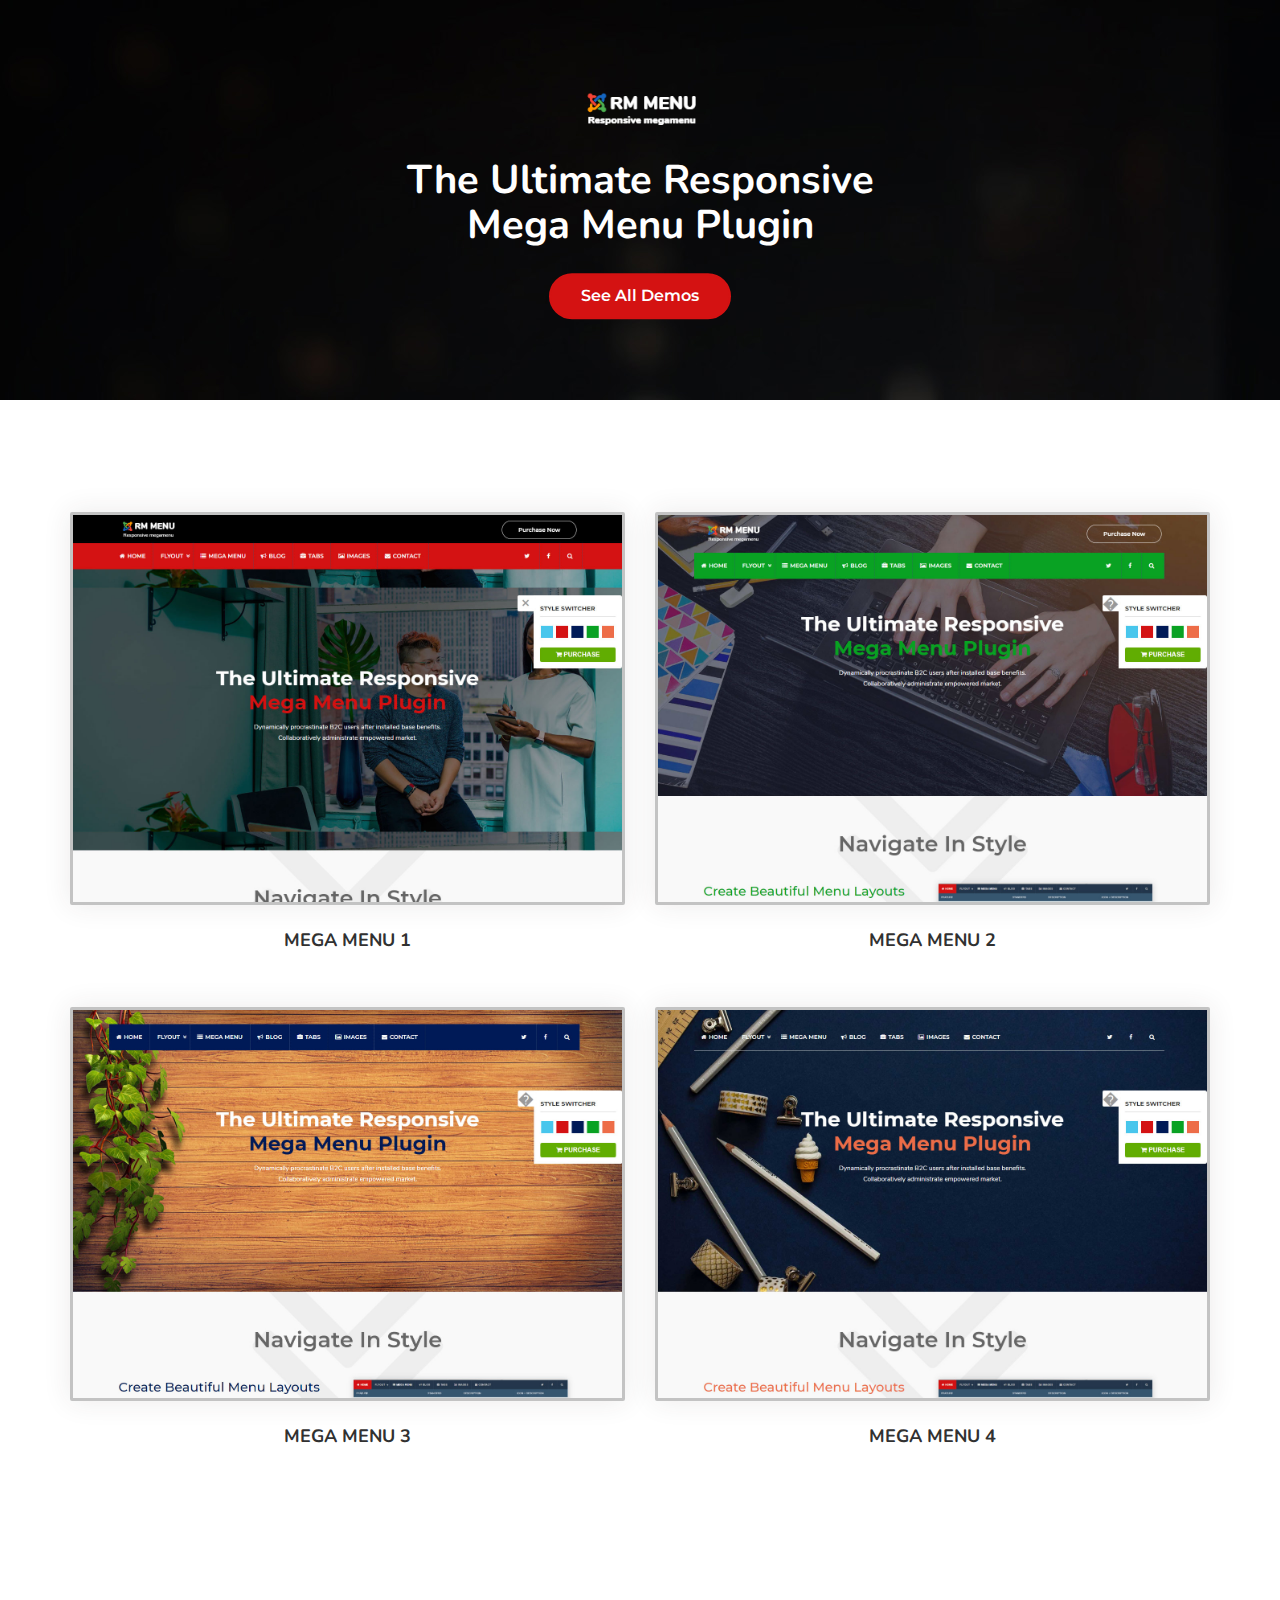
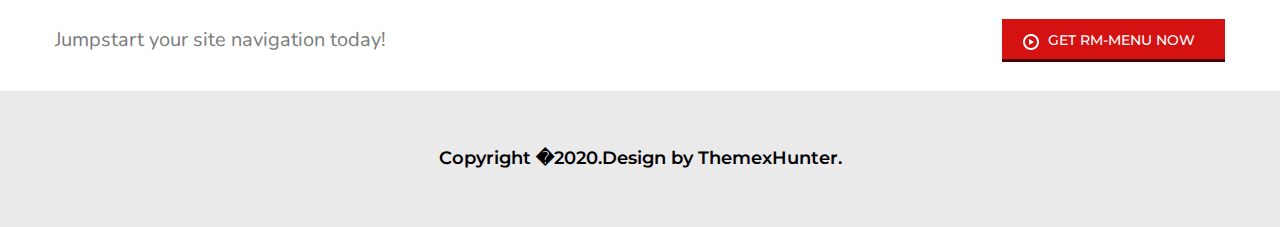
<file: index.html>
<!DOCTYPE html>
<html lang="en" >
	<head>
	  <meta charset="UTF-8">
	  <title>The Ultimate Responsive Mega Menu Plugin</title>
		<link rel="stylesheet" href="css/animate.min.css">
		<link rel="stylesheet" href="css/font-awesome.min.css">
		<link rel="stylesheet" href="css/slicknav.css">
		<link rel="stylesheet" href="css/bootstrap.min.css">
		<link rel="stylesheet" href="css/styleswither.css">
		<link rel="stylesheet" href="css/rm_menu.css">
		<link rel="stylesheet" href="css/red.css">
		<link rel="stylesheet" href="css/rm_menu_responsive.css">
		<link href="https://fonts.googleapis.com/css?family=Montserrat:300,400,500,500i,600,700|Nunito:300,400,400i,600,700&display=swap" rel="stylesheet">
		
		<link rel="alternate stylesheet" type="text/css" title="blue" href="css/skins/blue.css">
		<link rel="alternate stylesheet" type="text/css" title="red" href="css/skins/red.css">
		<link rel="alternate stylesheet" type="text/css" title="navy" href="css/skins/navy.css">
		<link rel="alternate stylesheet" type="text/css" title="green" href="css/skins/green.css">
		<link rel="alternate stylesheet" type="text/css" title="magenta" href="css/skins/magenta.css">
	</head>

	<body>
	<!-- START DEMO-TOP -->
		<div class="demo-banner" style="background-image:url(img/intro.jpg)">
            <div class="container">
                <div class="banner_inner text-center">
                    <img alt="logo" src="img/logo/mm.png" class="demo-brand wow fadeInUp">
                    <h1>The Ultimate Responsive <br />Mega Menu Plugin</h1>                 
					<a class=" tpro-button bg_before_pink scroll reveal-bottom wow fadeInUp" data-wow-delay="550ms" href="#1919">See All Demos</a>
				</div>
            </div>
        </div>
		<!-- END DEMO-TOP -->
		<!-- START DEMO -->
		<div class="demo-area">
			<div class="container">
				<div class="row">
					<div class="col-md-6">
                        <div class="home-img-box">
                            <a href="index-2.html" target="_blank">
                                <img src="img/demo/index2.jpg" alt="porri" class="img-fluid mx-auto d-block">
                            </a>
                            <h5>mega menu 1</h5>
                        </div>
                    </div>
					<div class="col-md-6">
                        <div class="home-img-box">
                            <a href="index-3.html" target="_blank">
                                <img src="img/demo/index3.jpg" alt="porri" class="img-fluid mx-auto d-block">
                            </a>
                            <h5>mega menu 2</h5>
                        </div>
                    </div>
					<div class="col-md-6">
                        <div class="home-img-box">
                            <a href="index-4.html" target="_blank">
                                <img src="img/demo/index4.jpg" alt="porri" class="img-fluid mx-auto d-block">
                            </a>
                            <h5>mega menu 3</h5>
                        </div>
                    </div>
					<div class="col-md-6">
                        <div class="home-img-box">
                            <a href="index-5.html" target="_blank">
                                <img src="img/demo/index5.jpg" alt="porri" class="img-fluid mx-auto d-block">
                            </a>
                            <h5>mega menu 4</h5>
                        </div>
                    </div>
				</div>
			</div>		
		</div>
		<!-- END DEMO -->
		

		<div class="container">
			<div class="row">
				<div id="message_wrapper">
					<div class="content_wrapper"> 
						<div class="contentleft">
							<p>Jumpstart your site navigation today!</p>
						</div>
						<div class="contentright">
							<div class="button_green_image">
								<a href="https://codecanyon.net/user/themexhunter">Get RM-Menu Now</a>
							</div>
						</div>
					</div>
					<div class="clear"></div>
				</div>
			</div>
		</div>
		
		<!-- START COPYRIGHT -->
		<div class="section-footer">
			<div class="container">
				<div class="row">
					<div class="col-md-12">
						<div class="footer-info-wrapper">
							<div class="copyright-1">
								Copyright �2020.Design by <a href="https://themeforest.net/user/themexhunter">ThemexHunter.</a>
							</div>
						</div>
					</div>
				</div>
			</div>
		</div>
		
		
			<script src="js/vendor/jquery.min.js"></script>
			<script  src="js/styleswitcher.js"></script>
			<script  src="js/rm_menu.js"></script>
			<script  src="js/jquery.slicknav.min.js"></script>
			<script  src="js/bootstrap.min.js"></script>

	</body>

</html>
</file>
<file: css/styleswither.css>
#switcher {
	background: #fff;
	position: fixed;
	display: none;
	top: 200px;
	right:0;
	direction:ltr;
	z-index: 111111;
	width:220px;
	margin-right: 0;
	border-radius:  0 5px 5px 0;
	font-family: 'Open Sans', Arial, sans-serif;
	-webkit-box-shadow: 0px 0px 4px 0px rgba(51, 51, 51, 0.2);
	box-shadow: 0px 0px 4px 0px rgba(51, 51, 51, 0.2);

}

#switcher label {
	padding-right:20px;
	font-weight:normal;
	cursor:pointer;
	color:#333;
}
#switcher label input {
	margin-bottom:20px;
	margin-right:10px;
	    opacity: 1;
    position: inherit;
}
#switcher label img {
	margin-left:3px;
}
#switcher hr {
	border:0;
	border-bottom:#ccc 1px solid;
	margin:10px 0;
}
#switcher h4 {
	padding: 5px 0; 
	border-bottom:#ccc 1px solid; 
	text-transform:uppercase;
	font-size:15px;
	font-weight:bold;
	color:#333;
	margin: 0 0 10px 0;
}

#switcher ul {
	padding:0!important;
	margin:0!important;
}
#switcher ul li {
	text-transform:uppercase;
	margin-bottom:0;
	font-size:12px; 
	display:inline-block;
}

#showSwitcher {
	z-index: 111111;
	margin-left:0px;
	position:fixed;
	right:0;
	top:200px;
	background: #fff;
	border:#ccc 1px solid;
	box-shadow:#ccc 0 0 2px;
	border-right:0;
	font-size:18px;
	display: block;
		    border-bottom-left-radius: 3px;
			   border-top-left-radius: 4px;

	padding: 10px 16px 10px 14px;
	cursor: pointer;
}
#hideSwitcher {
	cursor:pointer;
	line-height:43px;
	font-size: 38px;
	margin-bottom: 0px; 
	color:#999;
	    border: 1px solid #eee;
    border-right: 0;
	position:absolute;
	background-color:#fff;
	width:40px;
	height:40px;
    left: -40px;
    text-align: center;
	top:0;
    border-radius: 4px 0 0 4px;
	line-height: 38px;
	border-left:0;
}


#switcher .content-switcher {
	padding: 16px;
	overflow: hidden;
}

#switcher a.color {
	border-radius: 2px;
    cursor: pointer;
    display: inline-block;
    margin:4px 2px;
    width: 30px;
	height: 30px;
}

#switcher p small {
	font-size:10px;
}
#switcher p {
	margin:15px 0 10px 0;
	font-size:12px;
	font-weight:400;
	color:#2E363F;
}
#showSwitcher i {
	font-size:25px;
	color:#222;
}
#switcher .styled-select select {
   background:#f5f5f5;
   width: 100%;
   font-size: 13px;
   line-height: 13px;
   outline:none;

   -webkit-appearance: none;
   cursor:pointer;
}
#switcher p.separator {
	margin-bottom:0;
}
#switcher span.hot {
	background: #ff0000;
    color: #fff;
    padding: 4px;
    border-radius: 6px;
    margin-left: 4px;
	font-weight: 700;
}
#switcher span.info {
	font-size: 11px;
    display: block;
    color: #118ce7;
    font-style: italic
}

/** ============ **/
#switcher .switcher_thumb {
	display:inline-block;
	margin:4px 3px;
}
#switcher .switcher_thumb.selected {
	box-shadow:#666 0 0 5px;;
}
#switcher .purchase {
    background-color: #62ad00;
    color: #fff;
	text-transform: capitalize;
    font-size: 16px;
    border-radius: 4px;
    font-weight: 700;
	display:block;
	margin: 0 auto;
    text-align: center;
}

@media only screen and (max-width: 992px) {
	.sp {
		display:none;
	}
	#switcher .purchase {
		margin-top:15px;
	}
	#showSwitcher, #switcher {
		top:250px;
	}
}
</file>
<file: css/rm_menu.css>
.menu-area{
	margin: 0;
	padding: 0;
 }
  
.uppercase {
	text-transform: uppercase;
}
.capitalize {
	text-transform: capitalize;
}
h1,
h2,
h3,
h4,
h5,
h6 {
	font-family: "Montserrat", sans-serif;
	color: #313131;
	margin-top: 0px;
	font-style: normal;
	text-transform: normal;
}
p{
	font-family: "Nunito", sans-serif;
	font-weight:400;
	line-height:28px;
}
h1 a,
h2 a,
h3 a,
h4 a,
h5 a,
h6 a {
	color: inherit;
}
 *,
:after,
:before {
  box-sizing: border-box
}

.clearfix:after,
.clearfix:before {
  content: '';
  display: table
}

.clearfix:after {
  clear: both;
  display: block
}
ul{
	list-style:none;
	margin: 0;
	padding: 0;
}
a:hover,
a:focus,
.button:focus {
	text-decoration: none;
	outline: none;
	list-style:none
}
.content{
	margin: 50px 100px 0px 100px;
}

img {
    display: inline-block;
    max-width: 100%;
    transition: all 0.3s ease-out 0s;
    vertical-align: middle;
    border-style: none;
}
 body {
	 font-family: "Montserrat", sans-serif;
	font-weight: normal;
	font-style: normal;
}

.exo-menu p {
    font-size: 14px;
    line-height: 1.6;
	font-family: "Montserrat", sans-serif;
    margin: 0 0 1.42857143em;
}

.exo-menu{
	width: 100%;
	float: left;
	list-style: none;
	position:relative;
	background: #d41212;
}
.exo-menu > li.search-drop-down {float:right; display: flex;}
.exo-menu > li {display: inline-block;float:left;}
.exo-menu > li > a{
	color: #fff;
	font-size: 14px;
	font-family:"montserrat", sans-serif;
    font-weight: 600;
	text-decoration: none;
	text-transform: uppercase;
	border-right: 1px #365670 dotted;
	-webkit-transition: color 0.2s linear, background 0.2s linear;
	-moz-transition: color 0.2s linear, background 0.2s linear;
	-o-transition: color 0.2s linear, background 0.2s linear;
	transition: color 0.2s linear, background 0.2s linear;
}

.exo-menu > li > a.active,
.exo-menu > li > a:hover,
li.drop-down ul > li > a:hover{
	background:#d41212;
	color:#fff;
}
.exo-menu > li > a:hover,
li .drop-icon a{
	background:transparent;
}
.exo-menu > li > .active a:hover{
	background:transparent;
}

/*Home*/

.Home{
  left: 0;
  right: 0;
  padding: 10px;
  display:none;
  background: white;
  padding-top: 26px;
  min-height: 100%;    
  position: absolute;
}
.Home h4{
    padding: 12px 0;
}
.Home ul.stander li a {
    padding: 2px 0px;
    color: #000;
	font-weight: 500;
    display: inline-block;
}
.hmp img {
    width: 92%;
    margin-bottom: 10px;
    margin-top: 8px;
}
.Home h4.row.mega-title {
    color: #000;
    margin-top: 0px;
    font-size: 14px;
    padding-left: 15px;
    padding-bottom: 13px;
    text-transform: uppercase;
    border-bottom: 1px solid #cecece;
     padding-top: 0px;
    font-weight: 600;
     background-color: white; 
}
.Home ul li a:hover {
	color:#d41212;
}
.Home ul li a.view-more {
    color: #fff;
	padding: 10px 16px;
}
.Home .view-more{
    color: white; 
	padding: 10px 16px;
}

.Home .active{
	display:block;
}

.Home ul li a {
    line-height: 27px;
    font-size: 14px;
    font-family: "montserrat", sans-serif;
    display: block;
    color: #000;
}
.Home .img-responsive{
    margin-top: 40px;
}
.Home .mpik{
    margin-top: 0px;
	width:80%;
	margin-left:20px;
}
 .mpik h4{
	margin-left:15px;
}
.footer-icon a {
    color: #fff;
    font-size: 18px;
    margin-right: 8px;
    transition: .3s;
	display: inline-block;
    padding: 8px 13px;
    border: 1px solid #d41212;
    border-radius: 26px;
	background:#d41212;
}
.footer-icon a i {
	margin-right: 0px !important;
}

form > div {
    width: 50%;
    float: left;
    padding: 0 15px 30px;
}
form label {
    color: #7a8595;
    font-weight: normal;
}
form input {
    height: 40px;
    border: 1px solid #d6d9de;
    border-radius: 0;
    -webkit-box-shadow: none;
    box-shadow: none;
}
.form-control {
    display: block;
    width: 100%;
    height: 34px;
    padding: 6px 12px;
    font-size: 14px;
    line-height: 1.42857143;
    color: #555;
    background-color: #fff;
    background-image: none;
    border: 1px solid #ccc;
    border-radius: 0px;
    -webkit-box-shadow: inset 0 1px 1px rgba(0,0,0,.075);
    box-shadow: inset 0 1px 1px rgba(0,0,0,.075);
    -webkit-transition: border-color ease-in-out .15s,-webkit-box-shadow ease-in-out .15s;
    -o-transition: border-color ease-in-out .15s,box-shadow ease-in-out .15s;
    transition: border-color ease-in-out .15s,box-shadow ease-in-out .15s;
}
.details form .submit-btn-wrapper {
    width: 100%;
    float: none;
    padding-bottom: 0;
    clear: both;
}

 form .rmm-btn {
    font-family: "montserrat", sans-serif;
    background-color: #d41212;
    width: 100%;
    height: 40px;
    font-size: 16px;
    font-weight: bold;
    color: #fff;
    border: 0;
    outline: 0;
}
.cover-background {
    position: relative !important;
    background-size: cover !important;
    overflow: hidden !important;
    background-position: center !important;
    background-repeat: no-repeat !important;
	padding-bottom:10px;
}

.absolute-middle-center {
    left: 50%;
    top: 50%;
    position: absolute;
    -ms-transform: translateX(-50%) translateY(-50%);
    -moz-transform: translateX(-50%) translateY(-50%);
    -webkit-transform: translateX(-50%) translateY(-50%);
    transform: translateX(-50%) translateY(-50%);
    -o-transform: translateX(-50%) translateY(-50%);
}
.video_btn {
    position: relative;
    height: 80px;
    width: 80px;
    background:#d41212;
    text-align: center;
    display: inline-block;
    line-height: 80px;
    color: #fff;
    border-radius: 50%;
    transition-duration: 0s;
    -ms-transition-duration: 0s;
    -moz-transition-duration: 0s;
    -webkit-transition-duration: 0s;
    -o-transition-duration: 0s;
}
.video_btn:before {
    content: "";
    position: absolute;
    left: 50%;
    top: 50%;
    height: 95px;
    width: 95px;
    border: 2px solid #d41212;
    border-radius: 50%;
    transform: translate(-50%, -50%);
    -moz-transform: translateX(-50%) translateY(-50%);
    -webkit-transform: translateX(-50%) translateY(-50%);
    -ms-transform: translateX(-50%) translateY(-50%);
    -o-transform: translateX(-50%) translateY(-50%);
    transform: translateX(-50%) translateY(-50%);
    opacity: .3;
    animation: pulse-border 1500ms ease-out infinite;
}
@keyframes pulse-border{
    0%{
        transform:translateX(-50%) translateY(-50%) translateZ(0) scale(1);
        opacity:1
    }
    100%{
        transform:translateX(-50%) translateY(-50%) translateZ(0) scale(1.5);
        opacity:0
    }
}

.video_btn.small{
    width:50px;
    height:50px;
    line-height:50px
}
.video_btn.small:after{
    height:50px;
    width:50px
}
.video_btn.small:before{
    height:65px;
    width:65px
}

.Home .video_btn i {
    font-size: 18px;
	float: none;
	margin-right: 0px;
    line-height: 26px !important;
}
.video_btn:after {
    content: "";
    position: absolute;
    left: 50%;
    top: 50%;
    height: 80px;
    width: 80px;
    border: 2px solid #d41212;
    border-radius: 50%;
    transform: translate(-50%, -50%);
    -moz-transform: translateX(-50%) translateY(-50%);
    -webkit-transform: translateX(-50%) translateY(-50%);
    -ms-transform: translateX(-50%) translateY(-50%);
    -o-transform: translateX(-50%) translateY(-50%);
    transform: translateX(-50%) translateY(-50%);
    opacity: .3;
    animation: pulse-border 1500ms ease-out infinite;
}
.margin-10px-right {
    margin-right: 10px;
}
.margin-15px-bottom {
    margin-bottom: 15px;
}
.Home h5 {
    font-size: 20px;
    margin: 0 0 20px;
    padding: 0;
    letter-spacing: 0;
    font-weight: 600;
    font-family: 'Montserrat', sans-serif;
    color: #232323;
    line-height: normal;
}


.list-style-16 li {
    line-height: 24px;
    margin-bottom: 10px;
    position: relative;
    padding-left: 30px;
    -webkit-transition: all 0.3s ease 0s;
    -moz-transition: all 0.3s ease 0s;
    -o-transition: all 0.3s ease 0s;
    transition: all 0.3s ease 0s;
}
.list-style-16 li:after {
    color: #86bc42;
}
.fa-check:before {
    content: "\f00c";
}
.list-style-16 li:after {
    content: "\f00c";
    font-family:FontAwesome;
    position: absolute;
    left: 0px;
    top: 1px;
    z-index: 1;
    color: #d41212;
}


.exo-menu a i{
    float: left;
    font-size: 14px;
    margin-right: 6px;
    line-height: 21px !important;
}
li.drop-down,
.flyout-right,
.flyout-left{
	position:relative;
}
li.drop-down:before {
  content: "\f103";
  color: #fff;
  font-family: FontAwesome;
  font-style: normal;
  display: inline;
  position: absolute;
  right: 8px;
  top: 22px;
  font-size: 14px;
}
li.drop-down>ul{
	left: 0px;
	min-width: 175px;
}
.drop-down-ul{display:none;}
.flyout-right>ul,
.flyout-left>ul{
  top: 0;
  min-width: 175px;
  display: none;
  border-left: 1px solid #365670;
  }

li.drop-down>ul>li>a,
.flyout-right ul>li>a ,
.flyout-left ul>li>a{
	color: #000;
    display: block;
    font-family: "montserrat", sans-serif;
    padding: 15px 20px;
    font-size: 13px;
    text-decoration: none;
    background-color: #ffffff;
	border-bottom: 1px dotted #547787;
	-webkit-transition: color 0.2s linear, background 0.2s linear;
	-moz-transition: color 0.2s linear, background 0.2s linear;
	-o-transition: color 0.2s linear, background 0.2s linear;
	transition: color 0.2s linear, background 0.2s linear;
}
.flyout-right ul>li>a ,
.flyout-left ul>li>a {
	border-bottom: 1px dotted #B8C7BC;
}


/*Flyout Mega*/
.flyout-mega-wrap {
	top: 0;
	right: 0;
	left: 100%;
	width: 100%;
	display:none;
	height: 100%;
	padding: 15px;
	min-width: 742px;

}
h4.row.mega-title {
  color:#eee;
  margin-top: 0px;
  font-size: 14px;
  padding-left: 15px;
  padding-bottom: 13px;
  text-transform: uppercase;
  border-bottom: 1px solid #ccc;
 }
.flyout-mega ul > li > a {
  font-size: 90%;
  line-height: 25px;
  color: #fff;
  font-family: inherit;
}
.flyout-mega ul > li > a:hover,
.flyout-mega ul > li > a:active,
.flyout-mega ul > li > a:focus{
  text-decoration: none;
  background-color: transparent !important;
  color: #ccc !important
}


/*mega menu*/

.mega-menu {
  left: 0;
  right: 0;
  padding: 15px;
  display:none;
  padding-top: 0;
  min-height: 100%;

}
h4.row.mega-title {
  color: #eee;
  margin-top: 0px;
  font-size: 14px;
  padding-left: 15px;
  padding-bottom: 13px;
  text-transform: uppercase;
  border-bottom: 1px solid #547787;
  padding-top: 15px;
  background-color: #2b2626;
  }
 .mega-menu ul li a {
  line-height: 27px;
  font-size: 14px;
  font-family: "Montserrat", sans-serif;
  display: block;
  color:#000;
  font-weight:500;
}
.mega-menu ul li a:hover{
	opacity:1;
}
 .mega-menu ul li .view-more{
   color:#fff;
   padding: 8px 12px;
 }
ul.stander li a {
    padding: 3px 0px;
}

ul.description li {
    padding-bottom: 12px;
    line-height: 8px;
	color:#000;
}

ul.description li span {
    color: #a8a8a8;
	font-family: "montserrat", sans-serif;
    font-size: 12px;
}
a.view-more{
  border-radius: 1px;
  margin-top:15px;
  background-color: #d41212;
  padding: 2px 10px;
  line-height: 21px !important;
  display: inline-block !important;
}
ul.icon-des li a i {
    color: #fff;
    width: 35px;
    height: 35px;
    border-radius: 50%;
    text-align: center;
    background-color: #d41212;
    line-height: 35px !important;
}

ul.icon-des li {
    width: 100%;
    display: table;
    margin-bottom: 11px;
}
/*Blog DropDown*/
.Blog{
	left:0;
	display:none;
	color:#fefefe;
	padding:40px;
	background:#f0f0f0;
}
.Blog .blog-title{
	color:#000;
	padding-top: 20px;
	font-size:18px;
	font-weight:600;
	text-transform:capitalize;
}
.bp-padd{
	padding-right:10px;
}
.Blog .blog-wrapper-image {
    position: relative;
    overflow: hidden;
}
.Blog .blog-wrapper-image::before {
    position: absolute;
    top: 50%;
    left: 50%;
    z-index: 2;
    display: block;
    content: '';
    width: 0;
    height: 0;
    cursor: pointer;
    background: rgba(255,255,255,.2);
    border-radius: 100%;
    -webkit-transform: translate(-50%, -50%);
    transform: translate(-50%, -50%);
    opacity: 0;
}
.Blog .new-blog-builder .grid-content span {
    font-family: "montserrat", Sans-serif;
	font-size: 13px;
	color: #ff3939;
}
.Blog .new-blog-builder .grid-content span a{
    font-family: "montserrat", Sans-serif;
	font-size: 14px;
	color: #ff3939;
}
.Blog .new-blog-builder .grid-content h2 a{
    margin: 15px 0px 15px 0px;
    font-family: "montserrat", Sans-serif;
    font-size: 22px;
    font-weight: 600;
	color:#000;
    text-transform: capitalize;
    line-height: 1.3em;
	display: block;
}
.Blog .new-blog-builder .grid-content p {
    color: #000;
    margin: 0px 0px 21px 0px;
    font-family: "montserrat", Sans-serif;
    font-weight: 400;
	line-height:25px;
	font-size:13px;
}
.Blog .new-blog-builder .blog-btn-more {
    padding: 8px 20px 8px 20px;
    font-family: "montserrat", Sans-serif;
    font-size: 13px;
    font-weight: 500;
    background: #d41212;
    color: #ffffff;
	border:1px solid #d41212;
}
.Blog .new-blog-builder .grid-content{
	margin-top:0px;
    padding: 38px 38px 45px 38px;
	box-shadow: 0 0 20px rgba(0,0,0,.1);
	background:#fff;
}
/*Tabs*/
.Tabs{
	left:0;
   width:100%;
	display:none;
	color:#fefefe;
	padding-top:15px;
	background:#fff;
	padding-bottom:15px;
}
.Tabs h4 {
  	color:#545454;
	padding-top: 20px;
	font-size:18px;
	font-weight:600;
	font-family:"montserrat",sans-serif;
	text-transform:capitalize;
}


ul .tabs-menu li a {
    color: black;
    font-size: 17px;
    display: block;
}




.Tabs .active{
	display:block;
}
.tab {
    border-right: 1px solid #d4d4d4;
}
.tablinks:before{
    content: "\f054";
    color: #9c9c9c;
    font-family: FontAwesome;
    font-style: normal;
    display: inline;
    z-index: 1111;
    cursor: pointer;
    position: absolute;
    right: 25px;
    top: 15px;
    font-size: 12px;
}



/* Style the buttons that are used to open the tab content */
.tab .rmm  {
  display: block;
  background-color: inherit;
  color: black;
  padding:12px 11px;
  width: 100%;
  border: none;
  font-weight: 500;
  outline: none;
  text-align: left;
  cursor: pointer;
  position:relative;
}

/* Change background color of buttons on hover */
.tab .rmm:hover {
  background-color: #ddd;
}

/* Create an active/current "tab button" class */
.tab .rmm.active {
  background-color: #ccc;
}

/* Style the tab content */
.tabcontent {
  padding: 0px 12px;
  border-left: none;
  display: none;
}





/*Images*/
.Images{
	left:0;
   width:100%;
	display:none;
	color:#fefefe;
	padding-top:15px;
	background:#fff;
	padding-bottom:15px;
}
.Images h4 {
  	color:#545454;
	padding-top: 20px;
	font-size:18px;
	font-weight:600;
	font-family:"montserrat",sans-serif;	
	text-transform:capitalize;
}
.exo-menu .Images p{
    color: #929292;
    font-size: 17px;
    padding: 20px 16px;
	margin:0px;
	display: inline-block;
}
/*contact*/

.contact{
	left:0;
	display:none;
	color:#fefefe;
	padding-top:15px;
	background:#fff;
	padding-bottom:15px;
}

.contact-custom {
  padding-right: 0px;
}
.contact-wrapper {
  overflow: hidden;
}
.contact-text {
  border-bottom: 1px solid #cccccc;
  margin-bottom: 37px;
  padding-bottom: 27px;
  margin-top: 7px;
}
.contact-text h4 {
  color: #000;
  font-family:"montserrat",sans-serif;
  font-size: 26px;
  font-weight: 600;
  margin-bottom: 30px;
}
.contact-text p {
  color: #000;
  font-size: 15px;
  font-weight: 400;
  line-height: 25px;
  margin-bottom: 0;
}
.contact-menu {padding: 0px;}
.contact-menu li {
	list-style:none;
  padding-bottom: 15px;
}
.contact-menu li:last-child{padding-bottom:0;}
.address {
  color: #000;
  font-size: 14px;
  font-weight: 600;
  font-family:'open Sans', sans-serif;
}
.address i{
  margin-right: 27px;
}
.contact-link {
  color:#000;
  font-size: 15px;
  font-weight: 400;
  padding-bottom: 16px;
  float: right;
}
.contact-link:last-child{padding-bottom:0;}
.contact-icon {
  display: block;
  float: right;
}
.contact-icon a {
    padding-left: 10px;
    display: inline-block;
	color:#000;
}
.contact-icon i:hover{
	color:#d41212;
}
.exo-menu ul,
.contact-icon i:last-child{margin-right:0px;}
.contact-icon i{}

.map-wrapper iframe {
    border: 0;
    width: 100%;
    height: 325px;
}



.search{
    position: absolute;
    width: 210px;
    right: 0px;
    top: 50px;
	display:none;
	color:#fefefe;
	padding-top:15px;
	padding-bottom:15px;

}
li .search .form{
    height: 45px;
    margin: 0;
	position:relative;
    background: #f9f9f9;
    width: 100%;
}
li .search .form-control {
    width: 100%;
    padding: 14px 50px 14px 25px;
    height: 100%;
    color: #333;
	border-radius: 0;
    background: 0 0;
}
li .search .rmmsearch {
	position: absolute;
    width: 50px;
    height: 100%;
    top: 0;
    right: 0;
    border: none;
    background: 0 0;
    cursor: pointer;
    color: #666;
    font-style: normal;
    font-weight: 400;
    font-size: inherit;
    line-height: 1;
    -webkit-font-smoothing: antialiased;
    -moz-osx-font-smoothing: grayscale;
}



/*common*/
.flyout-right ul>li>a ,
.flyout-left ul>li>a,
.flyout-mega-wrap,
.mega-menu{
	background-color: #fff;
	line-height: 25px;
}


/*hover*/
.Home:hover,
.Blog:hover,
.search:hover,
.Images:hover,
.contact:hover,
.Tabs:hover,
.mega-menu:hover,
.drop-down-ul:hover,
li.flyout-left>ul:hover,
li.flyout-right>ul:hover,
.flyout-mega-wrap:hover,
li.flyout-left a:hover +ul,
li.flyout-right a:hover +ul,
.blog-drop-down >a:hover+.Blog,
li.drop-down>a:hover +.drop-down-ul,
.Tabs-drop-down>a:hover +.Tabs,
.Home-drop-down>a:hover +.Home,
.images-drop-down>a:hover +.Images,
.contact-drop-down>a:hover +.contact,
.search-drop-down>a:hover +.search,
.mega-drop-down a:hover+.mega-menu,
li.flyout-mega>a:hover +.flyout-mega-wrap{
	display:block;
}
/*responsive*/
 @media (min-width:767px){
	.exo-menu > li > a{
	display:block;
	padding: 22px 18px;
 }
.mega-menu, .flyout-mega-wrap, .Images, .Tabs, .contact, .Blog,.flyout-right>ul,
.flyout-left>ul, li.drop-down>ul{
		position:absolute;
}
 .flyout-right>ul{
	left: 100%;
	}
	.flyout-left>ul{
	right: 100%;
}
 }
@media (max-width:767px){

	.exo-menu {
		min-height: 60px;
		background-color: #23364B;
		width: 100%;
	}
	
	.exo-menu > li > a{
		width:100% ;
	    display:none ;
	
	}
	.exo-menu > li{
		width:100%;
	}
	.display.exo-menu > li > a{
	  display:block ;
	  	padding: 20px 22px;
	}
	
.Home, .mega-menu, .contact, .Images,  .Tabs, .search, .Blog,.flyout-right>ul,
.flyout-left>ul, li.drop-down>ul{
		position:relative;
}

}
a.toggle-menu{
    position: absolute;
    right: 0px;
    padding: 21px 30px;
    font-size: 13px;
    color: #ffffff;
    top: 0px;
    font-weight: 700;
}
.menu-area{
	background:#d41212;
}	
.menu-area-2{	
	padding:0px;
	left: 0;
    position: absolute;
    right: 0;
    z-index: 999;
	top: 94px
}
.header-area{
	position:relative;
}
.header-bg{
	background:#000;
}	
.main-header-2{	
	padding:0px;
	left: 0;
    position: absolute;
    right: 0;
    z-index: 999;
	top: 10px
}


.exo-warp.exo-menu{
	background:transparent;
    border-bottom: 1px solid #ddd;
}
.exo-warp.exo-menu > li > a {
    border-right: 0px #365670 dotted;
}
.sticky-bg.scroll-header {
    background:#000000e0 none repeat scroll 0 0;
}



.new-4.menu-area-2 {
    top: 35px;
}




.header-button {
    margin-top: 14px;
}
.header-button a {
    border: 1px solid #fff;
    border-radius: 30px;
    color: #fff;
    display: inline-block;
    font-family: 'montserrat', sans-serif;
    font-size: 14px;
    font-weight: 600;
    line-height: 1;
    padding: 15px 40px;
    position: relative;
    text-transform: capitalize;
    transform: perspective(1px) translateZ(0px);
    transition: color 0.3s ease 0s;
    vertical-align: middle;
}
.header-button a::before {
    background: #fff none repeat scroll 0 0;
    border-radius: 30px;
    bottom: 0;
    content: "";
    left: 0;
    position: absolute;
    right: 0;
    top: 0;
    transform: scaleX(0);
    transform-origin: 50% 0 0;
    transition-duration: 0.3s;
    transition-property: transform;
    transition-timing-function: ease-out;
    z-index: -1;
}
.header-button a:hover::before {
    transform: scaleY(1);
}
.header-button a:hover {
    color: #d41212;
	text-decoration:none;
}


.hero-banner-main h1{
	font-family:'montserrat', sans-serif;
    font-size: 50px;
    font-weight: 700;
	color:#fff;
	line-height:1.2;
}
.hero-banner-main h1 span{
	color:#d41212;
}
.hero-banner-main p{
    font-family: 'Nunito', sans-serif;
    font-size: 16px;
    font-weight: 400;
    color: #fff;
    width: 45%;
    text-align: center;
    display: inline-block;
    line-height: 27px;
    margin-top: 8px;
}
.hero-banner-main {

}
.hero-banner {
    position: relative;
    display: table;
    width: 100%;
    min-height: 700px;
    background-repeat: no-repeat;
    background-position: center;
    background-size: cover;
}
.rmm-banner{
	min-height: 0px;
}


.carousel-inner>.item>a>img, .carousel-inner>.item>img, .img-responsive, .thumbnail a>img, .thumbnail>img {
    border-radius: 5px;
}
.hero-banner-main {
    background-color: #283593;
    background-image: url(../img/slide-3.jpg);
    background-attachment: fixed;
    overflow-x: hidden;
    overflow-y: auto;
	position: relative;
    z-index: -1;
}
.hero-warp.hero-banner-main{
	background-image: url(../img/slide-2.png);
}
.hero-warp-4.hero-banner-main{
	background-image: url(../img/banner9.jpg);
}
.hero-warp-5.hero-banner-main{
	background-image: url(../img/bg-image-11.jpg);
}





.hero-banner-inside {
    position: relative;
    display: table-cell;
    vertical-align: middle;
    text-align: center;
    color: #fff;
    z-index: 1;
}
.hero-main-img {
    position: relative;
    left: %;
}
.hero-main-img-inner {
    margin-top: 30px;
    margin-left: 0%;
}
.hero-main-info {
    vertical-align: bottom;
	margin-top:0px;
}




#contentwrapper {
    position: relative;
    overflow: hidden;
    padding-bottom: 0;
}
#contentwrapper {
    min-height: 500px;
    padding-top: 50px;
}
#contentwrapper {
    width: 100%;
    background-color: #f9f9f9;
    padding: 70px 0;
}
.rmm-bg{
	background-color: #e6e6e6;	
}



.row-nav-style {
    padding-top: 0;
}
.row-center {
    text-align: center;
}
.row-warp {
    clear: both;
    padding: 40px 0;
}
.content_wrapper h1{
    color: #666;
    font-size: 54px;
    position: relative;
    z-index: 10;
	font-family:"montserrat",sans-serif;
	font-weight:600;
    padding-top: 20px;
}
fa.nav-style {
    position: absolute;
    top: -275px;
    font-size: 850px;
    color: #eee;
    margin-left: -273px;
    z-index: 0;
}
.home-drop-down:hover +.Home{
	display:block;
}
.content_wrapper fa {
    font-weight: 900;
}
.row:after {
    content: '';
    display: block;
    clear: both;
}
.one_half_first {
    position: relative;
    clear: left;
    margin-left: 0;
}
.one_half_first {
    position: relative;
    clear: left;
    margin-left: 0;
}
.fa.nav-style {
    position: absolute;
    top: -275px;
    font-size: 850px;
    color: #eee;
    margin-left: -273px;
    z-index: 0;
}
.one_half_first {
    position: relative;
    clear: left;
    margin-left: 0;
}
.one_half, .one_half_first, .one_third, .one_third_first, .two_third, .two_third_first, .one_fourth, .one_fourth_first, .three_fourth, .three_fourth_first {
    font-family: "montserrat",sans-serif;
    font-size: 16px;
    color: #656565;
    line-height: 28px;
    margin-bottom: 20px;
    margin-top: 10px;
    font-weight: 300;
}
.one_half, .one_third, .two_third, .three_fourth, .one_fourth, .one_third_bottom {
    position: relative;
    margin-left: 4%;
}
.one_half {

}
.content_wrapper h2, h2 a {
    color: #d41212;
    font-size: 32px;	
    text-transform: capitalize;
}
.img-shadow {
    box-shadow: 0 0 15px rgba(0,0,0,.2);
}
p {
    font-size: 17px;
    line-height: 1.6;
    margin: 0 0 1.42857143em;
    color: #757575;
}
.one_half a {
    color: #369fe5;
}
.one_half a:hover {
    text-decoration: underline;
}
.row hr {
    margin: 25px 0;
}
hr {
    margin-top: 20px;
    margin-bottom: 20px;
    border: 0;
    border-top: 1px solid #d4d4d4;
}
.flush_bottom {
    margin-bottom: 0 !important;
    padding-bottom:40px !important;
}
.row-darker {
    background: #f0f0f0;
    border-bottom: 1px solid #e9e9e9;
    border-top: 1px solid #e9e9e9;
	padding: 45px 105px;
}
.center_content {
    text-align: center;
}


#contentwrapper {
    position: relative;
    overflow: hidden;
    padding-bottom: 0;
}

#contentwrapper {
    min-height: 500px;
    padding-top: 50px;
}
#contentwrapper {
    width: 100%;
    background-color: #f9f9f9;
    padding: 70px 0;
}
.content_wrapper {
    margin: 0 auto;
}
.mm_feature h2 {
    color: #df4c81;
    text-align: center;
    font-size: 44px;
    margin-bottom: 30px;
}
.mm_feature h3 {
    font-size: 28px;
    text-align: center;
	color: #4baad3;
    max-width: 700px;
    margin: 20px auto;
}
.mm_feature_image {
	padding: 60px 0;
    width: 1170px;
    margin: 0 auto;
}
.clear {
    clear: both;
    display: block;
    font-size: 0;
    height: 0;
    line-height: 0;
    width: 100%;
}



#message_wrapper {
    width: 100%;
    background-color: #fff;
    min-height: 100px;
}
.contentleft {
    float: left;
    line-height: 1.6em;
}
#message_wrapper .contentleft p {
    font-size: 20px;
    color: #7b7b7b;
    margin-top: 33px;
}
.contentright {
    float: right;
    line-height: 1.6em;
}
.button_green_image {
    display: block;
    position: relative;
    margin: 28px 0;
}
.button_green_image a {
    text-decoration: none;
    float: left;
    display: block;
    color: #fff;
    font-size: 14px;
    font-weight: 500;
    border: none;
    border-bottom: 3px solid #460006;
    padding: 10px 30px 7px 46px;
    background: url(../img/logo/link.png) no-repeat scroll 19px 13px #d41212;
    transition: all .5s ease-in;
    -o-transition: all .5s ease-in;
    -moz-transition: all .5s ease-in;
    -webkit-transition: all .5s ease-in;
    text-transform: uppercase;
}







.home .rmm{
	width:80%
}
.copyright-area {
    background-color: #271e1e;
    padding: 20px 10px;
}
.copyright-area p{
    color: #fff;
	margin:0px
}
.copyright-area p a{
    color: #ff3939;
}







.style-switcher-box {
    background-color: #fff;
    width: 252px;
    padding: 50px 25px;
    position: fixed;
    left: -252px;
    top: 15%;
    z-index: 999;
    border: 1px solid #d9d9d9;
    -webkit-transition: all 0.3s;
    -moz-transition: all 0.3s;
    -o-transition: all 0.3s;
    -ms-transition: all 0.3s;
    transition: all 0.3s;
}
.toggle-switcherbox {
    left: 0;
}




#switcher h4 {
    padding: 5px 0;
    border-bottom: #ccc 1px solid;
    text-transform: uppercase;
    font-size: 15px;
    font-weight: bold;
    color: #333;
    margin: -3px 0 10px 0;
    line-height: 30px;
}
#switcher ul {
    padding: 0!important;
    margin: 0!important;
}
#switcher ul li {
    text-transform: uppercase;
    margin-bottom: 0;
    font-size: 30px;
    display: inline-block;
}
#switcher a.color {
    border-radius: 2px;
    cursor: pointer;
    display: inline-block;
    margin: 4px 2px;
    width: 30px;
    height: 30px;
}














#showSwitcher {
    z-index: 111111;
    margin-left: 0px;
    position: fixed;
    right: 0;
    top: 200px;
    background: #fff;
    border: #ccc 1px solid;
    box-shadow: #ccc 0 0 2px;
    border-right: 0;
    font-size: 18px;
    display: block;
    border-bottom-left-radius: 3px;
    border-top-left-radius: 4px;
    padding: 10px 16px 10px 14px;
    cursor: pointer;
}
#showSwitcher i {
    font-size: 25px;
    color: #222;
}





.scroll-header {
    animation: 300ms ease-in-out 0s normal none 1 running fadeInDown;
    background: transparent none repeat scroll 0 0;
    border-bottom: 0px solid #ccc9c7;
    left: 0;
    position: fixed;
    top: 0;
    width: 100%;
    z-index: 99999;
}







.demo-banner {
    height: 400px;
    background-position: center 0px;
    position: relative;
    background: #f9f9f9;
}
.banner_inner {
    position: absolute;
    left: 50%;
    top: 50%;
    -webkit-transform: translate(-50%, -50%);
    -ms-transform: translate(-50%, -50%);
    -o-transform: translate(-50%, -50%);
    transform: translate(-50%, -50%);
    color: #fff;
    width: 100%;
}
.demo-brand {
    display: inline-block;
    margin-bottom: 20px;
    max-width: 120px;
}
.banner_inner h1 {
    color: #fff;
    font-size: 40px;
	line-height:45px;
    font-weight: 700;
    font-family: 'Nunito', sans-serif;
    margin-bottom: 25px;
}
.bg_before_pink {
    color: #fff;
    background: #d41212;
    border: 2px solid #d41212;
}

.tpro-button {
    display: inline-block;
    text-align: center;
    vertical-align: middle;
    position: relative;
    overflow: hidden;
    -webkit-transition: all .3s ease-in;
    -o-transition: all .3s ease-in;
    transition: all .3s ease-in;
    font-weight: 600;
    cursor: pointer;
    font-size: 16px;
    padding: 10px 30px;
    -webkit-border-radius: 35px;
    border-radius: 35px;
}
.bg_before_pink:hover {
    background: #fff;
    border: 2px solid #fff;
    color: #303840;
}
.demo-area {
    padding: 100px 0;
}
.home-img-box {
    padding: 12px 0 30px 0;
    text-align: center;
}
.home-img-box a {
    display: block;
    -webkit-transition: all 400ms ease-in-out;
    -moz-transition: all 400ms ease-in-out;
    -o-transition: all 400ms ease-in-out;
    transition: all 400ms ease-in-out;
    border-radius: 2px;
}
.home-img-box img {
    width: 100%;
    height: auto;
    border: 3px solid #c3c3c3;
    box-shadow: 0 0px 28px 1px rgba(56, 48, 48, 0.09);
    position: relative;
    top: 0;
    border-radius: 2px;
}
.home-img-box:hover img {
    box-shadow: 0 70px 70px rgba(0, 0, 0, 0.2);
    -webkit-transform: scale(1.1);
    transform: scale(1.1);
    -webkit-transform: translate(0, -10px);
    transform: translate(0, -10px);
    z-index: 3;
}
.home-img-box h5 {
    text-transform: uppercase;
    font-weight: 700;
    margin-top: 20px;
    font-size: 18px;
	font-family:"Nunito",sans-serif;
    line-height: 30px;
}

.section-footer {
    text-align: center;
    background: #eaeaea;
    padding: 40px 0px 40px 0px;
}
.copyright-1 {
    text-align: center;
    font-size: 18px;
    color: #000;
    padding: 15px 0;
    font-weight: 600;
}
.copyright-1 a {
    color: #000;
    text-decoration: none;
    -webkit-transition: color 0.2s ease-in-out;
    -moz-transition: color 0.2s ease-in-out;
    -o-transition: color 0.2s ease-in-out;
    transition: color 0.2s ease-in-out;
}
</file>
<file: css/red.css>
form .rmm-btn, .exo-menu, a.view-more, .exo-menu > li > a:hover, li.drop-down ul > li > a:hover, .menu-area,
.button_green_image a, ul.icon-des li a i, .Blog .new-blog-builder .blog-btn-more, .video_btn, .footer-icon a  {
    background-color: #d41212;
}
 
.Blog .new-blog-builder .blog-btn-more, .footer-icon a {
	border:1px solid #d41212;	 
 }
 .video_btn:before {
    border: 2px solid #d41212;
}
.video_btn:after {
    border: 2px solid #d41212;
}
 
 
 
.exo-menu > li > a:hover, li.drop-down ul > li > a:hover {
	color:#fff;
}

.content_wrapper h2, h2 a, .hero-banner-main h1 span, .copyright-area p a, .Blog .new-blog-builder .grid-content span a, 
.Blog .new-blog-builder .grid-content span, .list-style-16 li:after   {
	color: #d41212;
}



.header-button a:hover {
   color:#d41212;
}
</file>
<file: css/rm_menu_responsive.css>
/* Normal desktop :992px. LG Device */
@media (min-width: 992px) and (max-width: 1200px) {

.mm_feature_image {
    width: auto;
}







}





/* small mobile layout :320px. */
@media only screen and (max-width: 767px) {

.header-button {
    margin-top: -55px;
}
.mmr {
    margin-right:0px;
    margin-left: 0px;
}	
.row-darker {
    padding: 0px 0px; 
}	
li.drop-down {
    position: relative;
    overflow: hidden;
}
.search {
    top: 0px; 
    padding-top: 0px;
    width: 100%;
}
.content_wrapper {
    margin: 26px auto;
}
.content_wrapper h1 {
    font-size: 45px;
    padding-top: 0px; 
}
.fa.nav-style {
    font-size: 780px;
    margin-left: -254px;
}
.content_wrapper h2, h2 a {
    font-size: 30px;
}
p {
    font-size: 14px;
}
.contentleft {
    float: none; 
}
.contentright {
    float: none;
}
.button_green_image {
	margin:0px 0px;
    text-align: center;
    display: inline-block;
}
#message_wrapper {
	text-align:center;
}
.mm_feature h3 {
    font-size: 18px;
}
.mm_feature_image {
    width: auto;
}
.hero-banner-main h1 {
    font-size: 28px;
	margin-top: 0px;
}





	
}

/* Large Mobile layout:550px. */
@media only screen and (min-width: 576px) and (max-width: 767px) {

.mmr {
    margin-right:0px;
    margin-left: 0px;
}
.row-darker {
    padding: 0px 0px; 
}
li.drop-down {
    position: relative;
    overflow: hidden;
}
.content_wrapper {
    margin: 26px auto;
}
.content_wrapper h1 {
    font-size: 45px;
    padding-top: 0px;
}
.fa.nav-style {
    font-size: 780px;
    margin-left: -254px;
}
.content_wrapper h2, h2 a {
    font-size: 30px;
}
p {
    font-size: 15px;
}
.contentright {
    float: none;
}
.contentleft {
    float: none; 
}
.button_green_image {
    margin: 0px 0px;
    text-align: center;
    display: inline-block;
}
#message_wrapper {
	text-align:center;
}
.mm_feature h3 {
    font-size: 22px;
}
.mm_feature_image {
    width: auto;
}
.hero-banner-main h1 {
    font-size: 28px;
	margin-top: 0px;
}










  
}
</file>
<file: css/skins/blue.css>
form .rmm-btn, .exo-menu, a.view-more, .exo-menu > li > a:hover, li.drop-down ul > li > a:hover, .menu-area,
.button_green_image a, ul.icon-des li a i, .Blog .new-blog-builder .blog-btn-more, .video_btn, .footer-icon a  {
    background-color: #26BDEF;
}
 
.Blog .new-blog-builder .blog-btn-more, .footer-icon a {
	border:1px solid #26BDEF;	 
 }
 .video_btn:before {
    border: 2px solid #26BDEF;
}
.video_btn:after {
    border: 2px solid #26BDEF;
} 
 
 
 
.exo-menu > li > a:hover, li.drop-down ul > li > a:hover {
	color:#fff;
}

.content_wrapper h2, h2 a, .hero-banner-main h1 span, .copyright-area p a, .Blog .new-blog-builder .grid-content span a, 
.Blog .new-blog-builder .grid-content span, .list-style-16 li:after   {
	color: #26BDEF;
}


.header-button a:hover {
   color: #26BDEF;
}
</file>
<file: css/skins/red.css>
form .rmm-btn, .exo-menu, a.view-more, .exo-menu > li > a:hover, li.drop-down ul > li > a:hover, .menu-area,
.button_green_image a, ul.icon-des li a i, .Blog .new-blog-builder .blog-btn-more, .video_btn, .footer-icon a  {
    background-color: #d41212;
}
 
.Blog .new-blog-builder .blog-btn-more, .footer-icon a {
	border:1px solid #d41212;	 
 }
 .video_btn:before {
    border: 2px solid #d41212;
}
.video_btn:after {
    border: 2px solid #d41212;
}
 
 
 
.exo-menu > li > a:hover, li.drop-down ul > li > a:hover {
	color:#fff;
}

.content_wrapper h2, h2 a, .hero-banner-main h1 span, .copyright-area p a, .Blog .new-blog-builder .grid-content span a, 
.Blog .new-blog-builder .grid-content span, .list-style-16 li:after   {
	color: #d41212;
}



.header-button a:hover {
   color:#d41212;
}
</file>
<file: css/skins/navy.css>
form .rmm-btn, .exo-menu, a.view-more, .exo-menu > li > a:hover, li.drop-down ul > li > a:hover, .menu-area,
.button_green_image a, ul.icon-des li a i, .Blog .new-blog-builder .blog-btn-more, .video_btn, .footer-icon a {
    background-color: #001a57;
}
 
.Blog .new-blog-builder .blog-btn-more, .footer-icon a {
	border:1px solid #001a57;	 
 }
.video_btn:before {
    border: 2px solid #001a57;
}
.video_btn:after {
    border: 2px solid #001a57;
}
 
 
.exo-menu > li > a:hover, li.drop-down ul > li > a:hover {
	color:#fff;
}

.content_wrapper h2, h2 a, .hero-banner-main h1 span, .copyright-area p a, .Blog .new-blog-builder .grid-content span a, 
.Blog .new-blog-builder .grid-content span, .list-style-16 li:after   {
	color: #001a57;
}



.header-button a:hover {
   color:#001a57;
}
</file>
<file: css/skins/green.css>
form .rmm-btn, .exo-menu, a.view-more, .exo-menu > li > a:hover, li.drop-down ul > li > a:hover, .menu-area,
.button_green_image a, ul.icon-des li a i, .Blog .new-blog-builder .blog-btn-more, .video_btn, .footer-icon a {
    background-color: #09a223;
}
 
.Blog .new-blog-builder .blog-btn-more, .footer-icon a {
	border:1px solid #09a223;	 
 }
.video_btn:before {
    border: 2px solid #09a223;
}
.video_btn:after {
    border: 2px solid #09a223;
}
 
 
.exo-menu > li > a:hover, li.drop-down ul > li > a:hover {
	color:#fff;
}

.content_wrapper h2, h2 a, .hero-banner-main h1 span, .copyright-area p a, .Blog .new-blog-builder .grid-content span a, 
.Blog .new-blog-builder .grid-content span, .list-style-16 li:after   {
	color: #09a223;
}



.header-button a:hover {
   color:#09a223;
}
</file>
<file: css/skins/magenta.css>
form .rmm-btn, .exo-menu, a.view-more, .exo-menu > li > a:hover, li.drop-down ul > li > a:hover, .menu-area,
.button_green_image a, ul.icon-des li a i, .Blog .new-blog-builder .blog-btn-more, .video_btn, .footer-icon a {
    background-color: #ec6d48;
}
 
.Blog .new-blog-builder .blog-btn-more, .footer-icon a {
	border:1px solid #ec6d48;	 
 }
.video_btn:before {
    border: 2px solid #ec6d48;
}
.video_btn:after {
    border: 2px solid #ec6d48;
}
 
 
.exo-menu > li > a:hover, li.drop-down ul > li > a:hover {
	color:#fff;
}

.content_wrapper h2, h2 a, .hero-banner-main h1 span, .copyright-area p a, .Blog .new-blog-builder .grid-content span a, 
.Blog .new-blog-builder .grid-content span, .list-style-16 li:after   {
	color: #ec6d48;
}



.header-button a:hover {
   color:#ec6d48;
}
</file>
